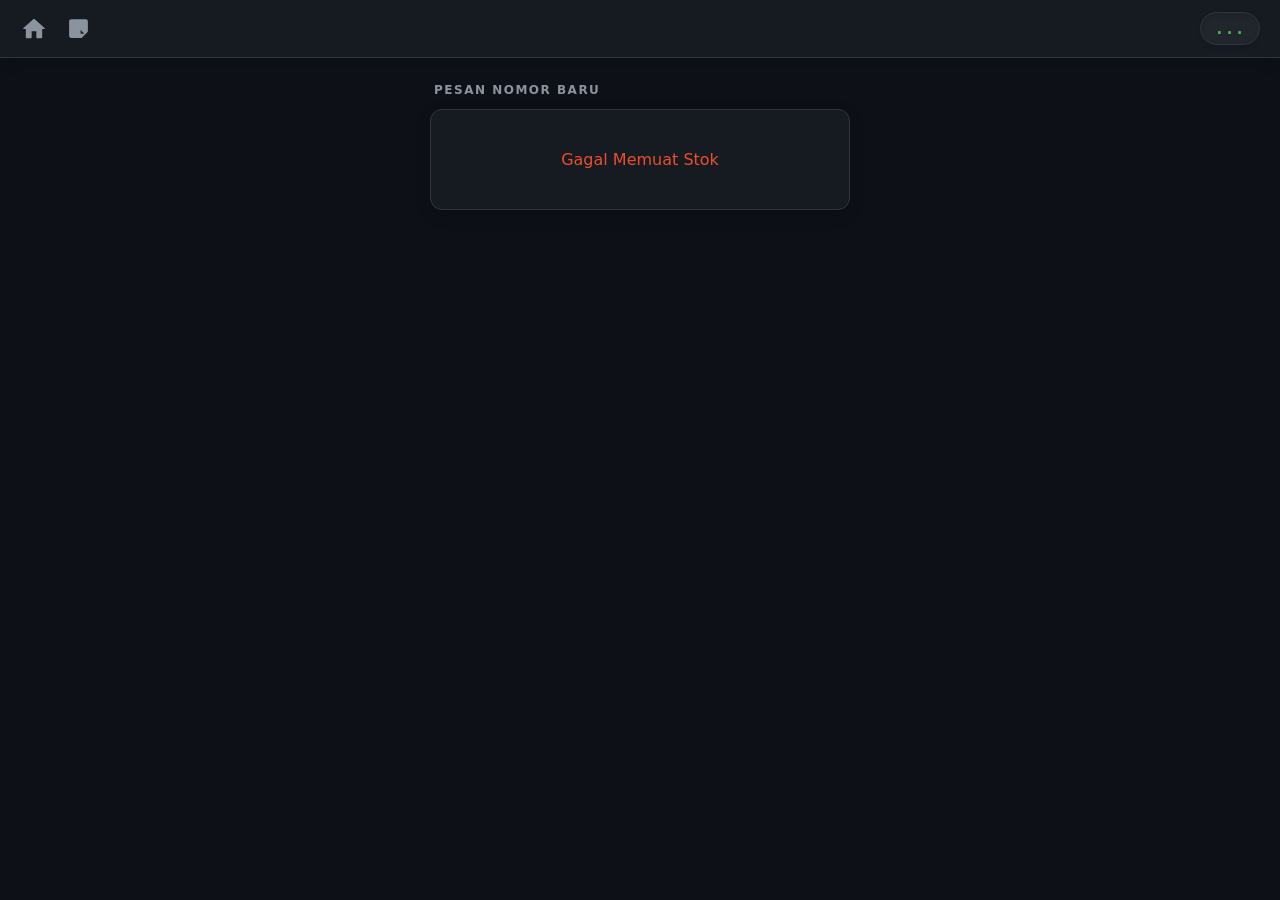
<file: smscode.html>
<!DOCTYPE html>
<html lang="id">
<head>
    <meta charset="UTF-8">
    <meta name="viewport" content="width=device-width, initial-scale=1.0">
    <title>XUREl - Home</title>
    <style>
        :root { --bg: #0d1117; --card: #161b22; --brd: #30363d; --text: #c9d1d9; --org: #ee4d2d; --grn: #3fb950; --blu: #58a6ff; }
        
        body { font-family: -apple-system, system-ui, sans-serif; background: var(--bg); color: var(--text); padding: 0; margin: 0; display: flex; flex-direction: column; align-items: center; min-height: 100vh; }
        
        .topbar { width: 100%; background: var(--card); display: flex; justify-content: space-between; align-items: center; padding: 12px 20px; box-sizing: border-box; border-bottom: 1px solid var(--brd); position: sticky; top: 0; z-index: 100; box-shadow: 0 4px 12px rgba(0,0,0,0.2); }
        .topbar-left { display: flex; align-items: center; gap: 18px; }
        
        .icon-btn { color: #8b949e; display: flex; align-items: center; justify-content: center; transition: all 0.2s ease; text-decoration: none; }
        .icon-btn:hover { color: #fff; }
        .icon-btn:active { transform: scale(0.9); }
        
        .bal-container { background: #21262d; border: 1px solid var(--brd); padding: 6px 14px; border-radius: 20px; box-shadow: inset 0 2px 4px rgba(0,0,0,0.15), 0 2px 5px rgba(0,0,0,0.1); transition: all 0.3s ease; display: flex; align-items: center; justify-content: center; }
        .bal-val { color: var(--grn); font-weight: bold; font-family: monospace; font-size: 16px; letter-spacing: 0.5px; }

        .container { width: 92%; max-width: 420px; margin-top: 25px; padding-bottom: 40px; animation: slideInPage 0.5s ease; }
        @keyframes slideInPage { from { opacity: 0; transform: translateY(-10px); } to { opacity: 1; transform: translateY(0); } }

        .price-list { border: 1px solid var(--brd); border-radius: 12px; overflow: hidden; background: var(--card); margin-bottom: 20px; box-shadow: 0 5px 15px rgba(0,0,0,0.2); }
        .price-item { display: flex; justify-content: space-between; align-items: center; padding: 16px; border-bottom: 1px solid var(--brd); cursor: pointer; transition: 0.2s; }
        .price-item:hover { background: #21262d; border-left: 4px solid var(--org); padding-left: 20px; }
        .price-item:last-child { border-bottom: none; }
        .order-card { background: var(--card); border: 1px solid var(--brd); border-radius: 14px; padding: 22px; margin-bottom: 20px; box-shadow: 0 8px 20px rgba(0,0,0,0.25); }
        
        .loader-bars { display: flex; align-items: center; gap: 4px; height: 20px; padding-left: 2px; }
        .loader-bars span { display: block; width: 4px; height: 100%; background-color: #8b949e; border-radius: 2px; animation: bounceBar 1.2s infinite ease-in-out; }
        .loader-bars span:nth-child(1) { animation-delay: -0.24s; }
        .loader-bars span:nth-child(2) { animation-delay: -0.12s; }
        .loader-bars span:nth-child(3) { animation-delay: 0s; }
        @keyframes bounceBar { 0%, 40%, 100% { transform: scaleY(0.4); opacity: 0.5; } 20% { transform: scaleY(1); opacity: 1; background-color: var(--blu); } }
        
        .phone-box { font-size: 26px; font-weight: bold; color: var(--text); margin-bottom: 20px; font-family: monospace; letter-spacing: 2px; cursor: pointer; padding: 8px 0; border-radius: 6px; transition: 0.2s; }
        .phone-box:active { color: var(--blu); }
        
        .btn-grid-4 { display: flex; flex-wrap: wrap; gap: 8px; margin-top: 25px; }
        .btn-action { flex: 1 1 calc(50% - 8px); background: var(--bg); border: 1px solid var(--brd); border-radius: 10px; padding: 13px; color: #8b949e; font-size: 11px; font-weight: bold; cursor: pointer; transition: 0.2s; text-transform: uppercase; text-align: center; }
        .btn-action:disabled { opacity: 0.3; cursor: not-allowed; }
        .btn-action:not(:disabled):hover { background: #21262d; color: #fff; border-color: #8b949e; }
        
        .section-title { font-size: 12px; color: #8b949e; margin-bottom: 12px; font-weight: bold; letter-spacing: 1.5px; text-transform: uppercase; padding-left: 4px; }
        .status-badge { background: rgba(88, 166, 255, 0.1); color: var(--blu); padding: 3px 8px; border-radius: 10px; font-size: 10px; font-weight: bold; }

        .modal-overlay { position: fixed; top: 0; left: 0; width: 100%; height: 100%; background: rgba(0,0,0,0.7); backdrop-filter: blur(4px); display: flex; justify-content: center; align-items: center; z-index: 9999; opacity: 0; pointer-events: none; transition: opacity 0.3s ease; }
        .modal-overlay.active { opacity: 1; pointer-events: auto; }
        .modal-box { background: var(--card); border: 1px solid var(--brd); border-radius: 18px; padding: 25px; width: 85%; max-width: 320px; box-shadow: 0 15px 40px rgba(0,0,0,0.5); transform: scale(0.95) translateY(10px); transition: all 0.3s cubic-bezier(0.25, 0.8, 0.25, 1); }
        .modal-overlay.active .modal-box { transform: scale(1) translateY(0); }
        .modal-title { font-size: 16px; font-weight: bold; color: #fff; margin-bottom: 10px; }
        .modal-msg { font-size: 14px; color: #8b949e; margin-bottom: 25px; line-height: 1.5; }
        .modal-btn-wrap { display: flex; gap: 10px; justify-content: flex-end; }
        .m-btn { padding: 10px 18px; border-radius: 8px; font-size: 13px; font-weight: bold; cursor: pointer; border: none; transition: 0.2s; }
        .m-btn-cancel { background: var(--bg); border: 1px solid var(--brd); color: #8b949e; }
        .m-btn-cancel:hover { color: #fff; background: var(--brd); }
        .m-btn-confirm { background: var(--blu); color: #fff; }
        .m-btn-confirm:hover { filter: brightness(1.2); }
        .m-btn-danger { background: var(--org); color: #fff; }
        .m-btn-danger:hover { filter: brightness(1.2); }
    </style>
</head>
<body>

<div class="topbar">
    <div class="topbar-left">
        <a href="#" class="icon-btn" onclick="location.reload(); return false;" title="Home">
            <svg width="28" height="28" viewBox="0 0 24 24" fill="currentColor"><path d="M10 19v-5h4v5c0 .55.45 1 1 1h3c.55 0 1-.45 1-1v-7h1.7c.46 0 .68-.57.33-.87L12.67 3.6c-.38-.34-.96-.34-1.34 0l-8.36 7.53c-.34.3-.13.87.33.87H5v7c0 .55.45 1 1 1h3c.55 0 1-.45 1-1z"></path></svg>
         <a href="https://xurel.github.io/smsnotes.html" target="_blank" class="icon-btn" title="Catatan">
            <svg width="25" height="25" viewBox="0 0 24 24" fill="currentColor">
                <path d="M19 3H5C3.89 3 3 3.9 3 5v14c0 1.1.89 2 2 2h10l6-6V5c0-1.1-.9-2-2-2zm-1.5 14h-2.5c-.55 0-1-.45-1-1v-2.5l3.5 3.5z"/>
            </svg>
        </a>
    </div>
    <div class="topbar-right">
        <div class="bal-container"><div id="balDisplay" class="bal-val">...</div></div>
    </div>
</div>

<div class="container">
    <div id="activeOrdersContainer"></div>
    <div class="section-title">PESAN NOMOR BARU</div>
    <div class="price-list" id="priceContainer"><div style="padding:40px; text-align:center; color:#8b949e;">Memuat stok Shopee...</div></div>
</div>

<div class="modal-overlay" id="customModal">
    <div class="modal-box">
        <div class="modal-title" id="modalTitle">Konfirmasi</div>
        <div class="modal-msg" id="modalMsg">Pesan di sini</div>
        <div class="modal-btn-wrap" id="modalActions"></div>
    </div>
</div>

<script>
    const WORKER = "https://smscode.aam-zip.workers.dev";
    
    function showModal(title, message, type = 'alert') {
        return new Promise((resolve) => {
            const overlay = document.getElementById('customModal');
            document.getElementById('modalTitle').innerText = title;
            document.getElementById('modalMsg').innerText = message;
            const actionsDiv = document.getElementById('modalActions');
            actionsDiv.innerHTML = ''; 
            if (type === 'confirm' || type === 'danger') {
                const btnCancel = document.createElement('button');
                btnCancel.className = 'm-btn m-btn-cancel';
                btnCancel.innerText = 'Batal';
                btnCancel.onclick = () => { overlay.classList.remove('active'); resolve(false); };
                const btnOk = document.createElement('button');
                btnOk.className = type === 'danger' ? 'm-btn m-btn-danger' : 'm-btn m-btn-confirm';
                btnOk.innerText = 'Lanjutkan';
                btnOk.onclick = () => { overlay.classList.remove('active'); resolve(true); };
                actionsDiv.appendChild(btnCancel);
                actionsDiv.appendChild(btnOk);
            } else {
                const btnOk = document.createElement('button');
                btnOk.className = 'm-btn m-btn-confirm';
                btnOk.innerText = 'Tutup';
                btnOk.onclick = () => { overlay.classList.remove('active'); resolve(true); };
                actionsDiv.appendChild(btnOk);
            }
            overlay.classList.add('active');
        });
    }
    
    async function init() { updateBalance(); loadPrices(); pollActiveOrders(); setInterval(pollActiveOrders, 5000); setInterval(updateTimers, 1000); }
    
    async function updateBalance() { try { const res = await fetch(`${WORKER}/get-balance`); const json = await res.json(); if(json.success) document.getElementById('balDisplay').innerText = `Rp ${json.data.balance.toLocaleString('id-ID')}`; } catch(e) {} }
    
    async function loadPrices() {
        try {
            const res = await fetch(`${WORKER}/get-prices`); const json = await res.json(); const container = document.getElementById('priceContainer');
            if (json.success && json.data.length > 0) {
                container.innerHTML = json.data.map(i => `
                    <div class="price-item" onclick="buy(${i.id}, ${i.price}, '${i.name}')">
                        <div><div style="font-weight:bold; font-size:14px; color:#fff; margin-bottom:4px;">${i.name}</div><div style="color:var(--grn); font-size:14px; font-weight:bold; font-family:monospace;">Rp ${i.price.toLocaleString('id-ID')}</div></div>
                        <div style="text-align:right;"><span style="background: rgba(139, 148, 158, 0.1); padding: 5px 10px; border-radius: 6px; font-size: 11px; color: #8b949e; font-weight: bold;">${i.available} stok</span></div>
                    </div>`).join('');
            } else { container.innerHTML = '<div style="padding:40px; text-align:center; color:#8b949e;">Stok Kosong</div>'; }
        } catch (e) { document.getElementById('priceContainer').innerHTML = '<div style="padding:40px; text-align:center; color:var(--org);">Gagal Memuat Stok</div>'; }
    }
    
    async function buy(pid, price, name) {
        const isConfirmed = await showModal("Pesanan Baru", `Beli nomor untuk ${name} seharga Rp ${price.toLocaleString('id-ID')}?`, "confirm");
        if(!isConfirmed) return;
        try {
            const res = await fetch(`${WORKER}/create-order`, { method: "POST", headers: {"Content-Type": "application/json"}, body: JSON.stringify({ product_id: pid }) });
            const json = await res.json();
            if(json.success) {
                const order = json.data.orders[0];
                localStorage.setItem('phone_' + order.id, order.phone_number);
                localStorage.setItem('timer_' + order.id, Date.now() + (20 * 60 * 1000));
                localStorage.setItem('price_' + order.id, price); 
                pollActiveOrders(); updateBalance();
            } else { showModal("Pemesanan Gagal", json.error.message || "Gagal memesan stok.", "alert"); }
        } catch (e) { showModal("Kesalahan", "Terjadi masalah jaringan.", "alert"); }
    }
    
    async function pollActiveOrders() { try { const res = await fetch(`${WORKER}/get-active`); const json = await res.json(); if(json.success) renderOrders(json.data); } catch(e) {} }
    
    function renderOrders(orders) {
        const container = document.getElementById('activeOrdersContainer');
        const activeIds = orders ? orders.map(o => 'order-' + o.id) : [];
        Array.from(container.children).forEach(child => { if (!activeIds.includes(child.id)) child.remove(); });
        if (!orders || orders.length === 0) return;
        orders.forEach(o => {
            const serverPrice = o.price || o.cost;
            const savedPrice = serverPrice || localStorage.getItem('price_' + o.id);
            if(serverPrice) localStorage.setItem('price_' + o.id, serverPrice);
            const savedPhone = localStorage.getItem('phone_' + o.id);
            const phone = o.phone || savedPhone || 'Mencari Nomor...';
            if(o.phone && !savedPhone) localStorage.setItem('phone_' + o.id, o.phone);
            if(!localStorage.getItem('timer_' + o.id)) {
                let expireTime;
                if (o.expires_at || o.expire_at || o.expired_at) expireTime = new Date(o.expires_at || o.expire_at || o.expired_at).getTime();
                else if (o.created_at || o.createdAt || o.date) expireTime = new Date(o.created_at || o.createdAt || o.date).getTime() + (20 * 60 * 1000);
                else expireTime = Date.now() + (20 * 60 * 1000); 
                localStorage.setItem('timer_' + o.id, expireTime);
            }
            const endTimeStr = localStorage.getItem('timer_' + o.id);
            let passed2Mins = false;
            if (endTimeStr) { const remaining = Math.floor((parseInt(endTimeStr) - Date.now()) / 1000); if (remaining <= 1080) passed2Mins = true; }
            let otpDisplay = o.otp_code ? `<div style="font-size:30px; font-weight:bold; color:var(--grn); font-family:monospace; letter-spacing:4px; animation: slideInPage 0.3s ease;">${o.otp_code}</div>` : `<div class="loader-bars"><span></span><span></span><span></span></div>`;
            const priceDisplay = savedPrice ? parseInt(savedPrice).toLocaleString('id-ID') : '...';
            const existingCard = document.getElementById('order-' + o.id);
            if (existingCard) {
                const phoneBox = existingCard.querySelector('.phone-box');
                if (phoneBox.innerText !== phone && phone !== 'Mencari Nomor...') { phoneBox.innerText = phone; phoneBox.setAttribute('onclick', `copyText('${phone}', this)`); }
                const otpContainer = existingCard.querySelector('.otp-container');
                if (otpContainer.innerHTML.trim() !== otpDisplay.trim()) otpContainer.innerHTML = otpDisplay;
                const priceBox = existingCard.querySelector('.price-box');
                if (priceBox && priceBox.innerText.includes('...') && savedPrice) { priceBox.innerText = `Rp ${priceDisplay}`; }
                if (o.otp_code) {
                    const btnDone = existingCard.querySelector('.btn-done');
                    if(btnDone && btnDone.disabled) { btnDone.disabled = false; btnDone.style.color = "var(--grn)"; btnDone.style.borderColor = "var(--grn)"; }
                    const btnResend = existingCard.querySelector('.btn-resend');
                    if(btnResend && btnResend.disabled) btnResend.disabled = false;
                }
            } else {
                const resendState = o.otp_code ? '' : 'disabled';
                const cancelReplaceState = passed2Mins ? '' : 'disabled';
                const cardHTML = `
                <div class="order-card" id="order-${o.id}" style="animation: slideInPage 0.4s ease;">
                    <div style="display:flex; justify-content:space-between; margin-bottom:15px; border-bottom:1px dashed var(--brd); padding-bottom:15px; align-items:center;">
                        <span style="color:var(--grn); font-weight:bold; font-family:monospace; font-size:15px;">#${o.id} <span class="status-badge">ACTIVE</span></span>
                        <span class="timer-display" data-id="${o.id}" style="color:var(--blu); font-weight:bold; font-family:monospace; font-size:15px; letter-spacing:0.5px;">--:--</span>
                    </div>
                    <div style="font-size:11px; color:#8b949e; margin-bottom:5px; letter-spacing:0.5px; text-transform:uppercase;">Tap untuk salin:</div>
                    <div class="phone-box" onclick="copyText('${phone}', this)">${phone}</div>
                    <div style="font-size:11px; color:#8b949e; margin-bottom:2px; letter-spacing:0.5px;">HARGA BELI:</div>
                    <div class="price-box" style="font-size:16px; font-weight:bold; color:var(--grn); font-family:monospace; margin-bottom:20px;">Rp ${priceDisplay}</div>
                    <div style="font-size:11px; color:#8b949e; margin-bottom:8px; letter-spacing:0.5px;">KODE OTP:</div>
                    <div class="otp-container" style="min-height:40px; display:flex; align-items:center;">${otpDisplay}</div>
                    <div class="btn-grid-4">
                        <button class="btn-action btn-done" onclick="act('finish', ${o.id})" ${o.otp_code?'style="color:var(--grn); border-color:var(--grn);"':'disabled'}>✓ DONE</button>
                        <button class="btn-action btn-resend" id="btn-resend-${o.id}" onclick="act('resend', ${o.id})" ${resendState}>↻ RESEND</button>
                        <button class="btn-action btn-cancel" id="btn-cancel-${o.id}" onclick="act('cancel', ${o.id})" ${cancelReplaceState}>✕ CANCEL</button>
                        <button class="btn-action btn-replace" id="btn-replace-${o.id}" onclick="act('replace', ${o.id})" ${cancelReplaceState}>⇄ REPLACE</button>
                    </div>
                </div>`;
                container.insertAdjacentHTML('afterbegin', cardHTML);
            }
        });
    }
    
    function updateTimers() {
        document.querySelectorAll('.timer-display').forEach(el => {
            const id = el.dataset.id;
            const endTime = localStorage.getItem('timer_' + id);
            if(endTime) {
                const diffSecs = Math.max(0, Math.floor((parseInt(endTime) - Date.now()) / 1000));
                el.innerText = `${Math.floor(diffSecs/60)}:${(diffSecs%60).toString().padStart(2, '0')}`;
                if (diffSecs < 600) { el.style.color = "var(--org)"; } else { el.style.color = "var(--blu)"; }
                if (diffSecs <= 1080) {
                    const btnCancel = document.getElementById('btn-cancel-' + id);
                    const btnReplace = document.getElementById('btn-replace-' + id);
                    if(btnCancel && btnCancel.disabled) btnCancel.disabled = false;
                    if(btnReplace && btnReplace.disabled) btnReplace.disabled = false;
                }
            }
        });
    }
    
    function copyText(txt, el) {
        if(txt.includes('Mencari')) return;
        navigator.clipboard.writeText(txt);
        const oldText = el.innerText;
        el.innerText = "Tersalin!";
        el.style.color = "var(--grn)";
        setTimeout(() => { el.innerText = oldText; el.style.color = "var(--text)"; }, 1500);
    }
    
    async function act(a, id) {
        let title = "Konfirmasi Aksi", msg = "Lanjutkan?", popupType = "confirm";
        if(a === 'cancel') { title = "Batalkan Pesanan"; msg = "Yakin ingin membatalkan pesanan ini? Saldo akan dikembalikan."; popupType = "danger"; }
        if(a === 'replace') { title = "Ganti Nomor"; msg = "Batalkan pesanan ini dan ganti dengan nomor baru?"; }
        if(a === 'resend') { title = "Kirim Ulang OTP"; msg = "Meminta kode OTP baru ke nomor ini?"; }
        if(a === 'finish') { title = "Selesaikan"; msg = "Konfirmasi bahwa pesanan ini telah selesai."; }
        const isConfirmed = await showModal(title, msg, popupType);
        if(!isConfirmed) return;
        try {
            const res = await fetch(`${WORKER}/order-action`, { method: "POST", headers: {"Content-Type": "application/json"}, body: JSON.stringify({ id: id, action: a }) });
            const text = await res.text();
            let json;
            try { json = JSON.parse(text); } catch(e) { json = { success: false, error: { message: "Respons API pusat tidak valid." } }; }
            if(json.success) {
                if(a === 'cancel' || a === 'finish' || a === 'replace') { localStorage.removeItem('phone_' + id); localStorage.removeItem('timer_' + id); localStorage.removeItem('price_' + id); }
                pollActiveOrders(); updateBalance();
            } else { showModal("Gagal Eksekusi", json.error?.message || json.error || "Aksi ditolak oleh server.", "alert"); }
        } catch (e) { showModal("Kesalahan", "Terjadi masalah jaringan.", "alert"); }
    }
    
    init();
</script>
</body>
</html>
</file>
